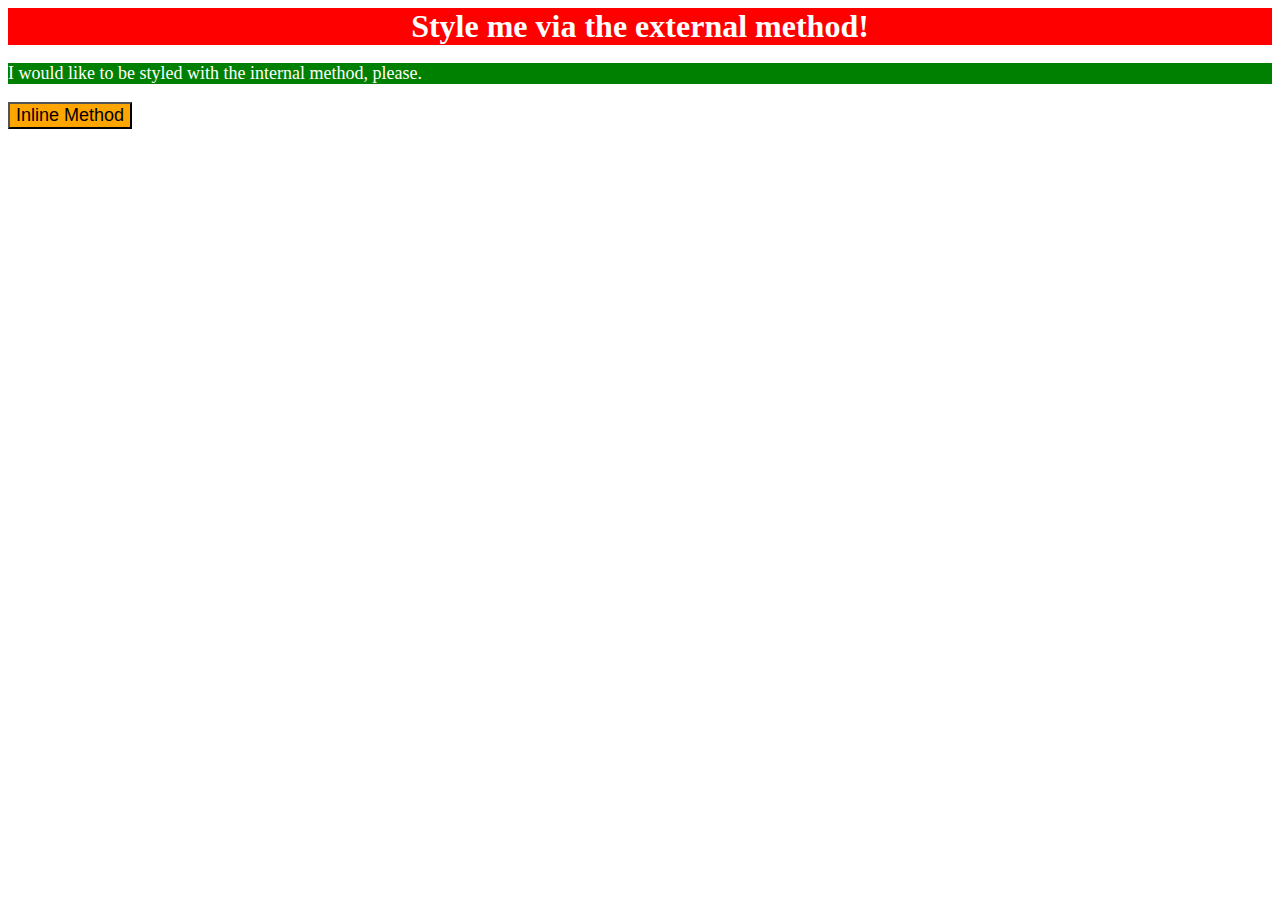
<file: foundations/01-css-methods/index.html>
<!DOCTYPE html>
<html lang="en">
  <head>
    <meta charset="UTF-8">
    <meta http-equiv="X-UA-Compatible" content="IE=edge">
    <meta name="viewport" content="width=device-width, initial-scale=1.0">
    <title>Methods for Adding CSS</title>
    <link rel="stylesheet" href="style.css" />
  </head>
  <body>
    <div>Style me via the external method!</div>
    <p> 
      <style> 
        p { 
          background-color: green;
          color: white;
          font-size: 18px; 
          }
      </style> 
      I would like to be styled with the internal method, please.
    </p>
    <button style="background-color: orange; font-size: 18px;">Inline Method</button>
  </body>
</html>
</file>
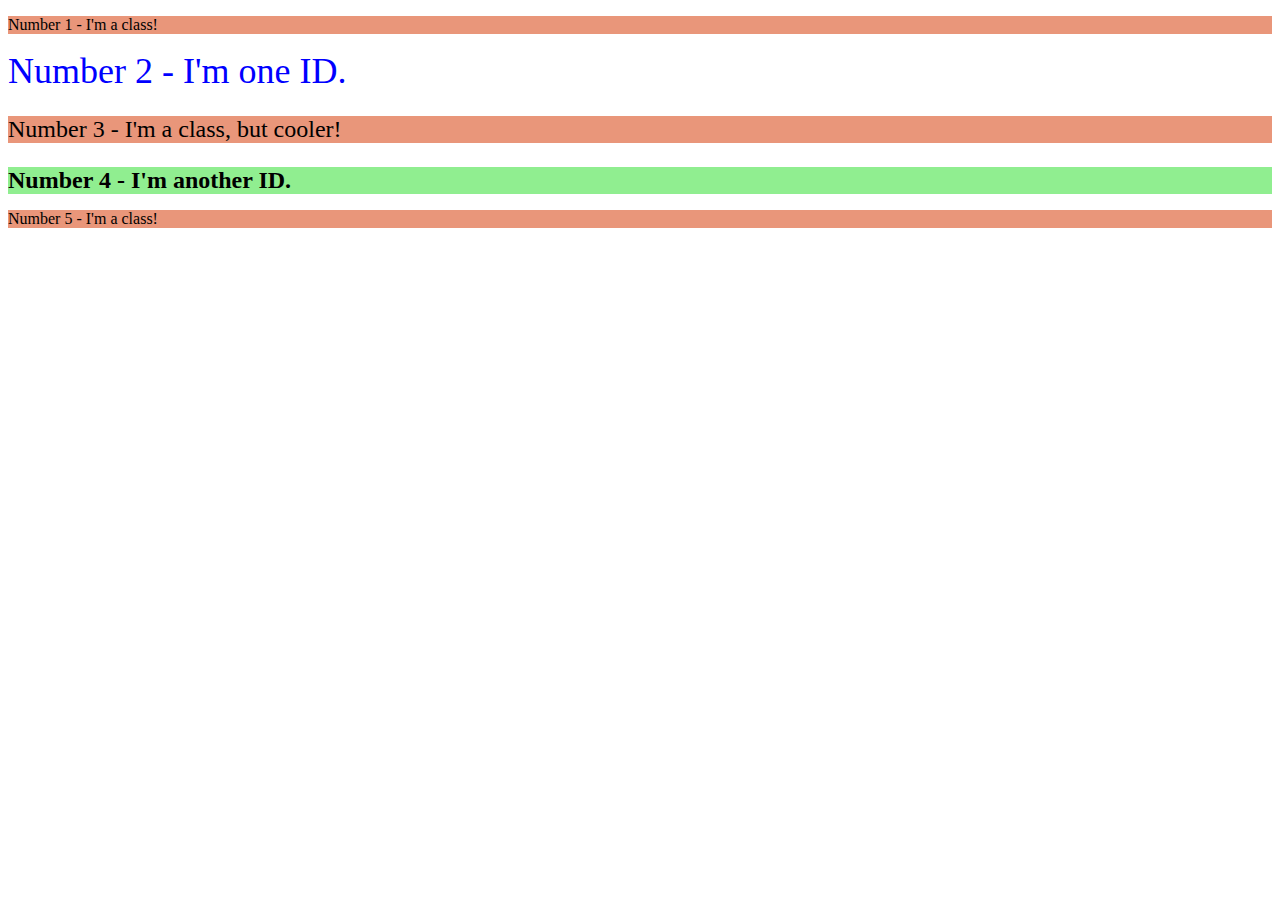
<file: foundations/02-class-id-selectors/index.html>
<!DOCTYPE html>
<html lang="en">
  <head>
    <meta charset="UTF-8">
    <meta http-equiv="X-UA-Compatible" content="IE=edge">
    <meta name="viewport" content="width=device-width, initial-scale=1.0">
    <title>Class and ID Selectors</title>
    <link rel="stylesheet" href="style.css">
  </head>
  <body>
    <p class="odd">Number 1 - I'm a class!</p>
    <div id="id-2">Number 2 - I'm one ID.</div>
    <p class="odd cooler">Number 3 - I'm a class, but cooler!</p>
    <div id="id-4">Number 4 - I'm another ID.</div>
    <p class="odd">Number 5 - I'm a class!</p>
  </body>
</html>
</file>
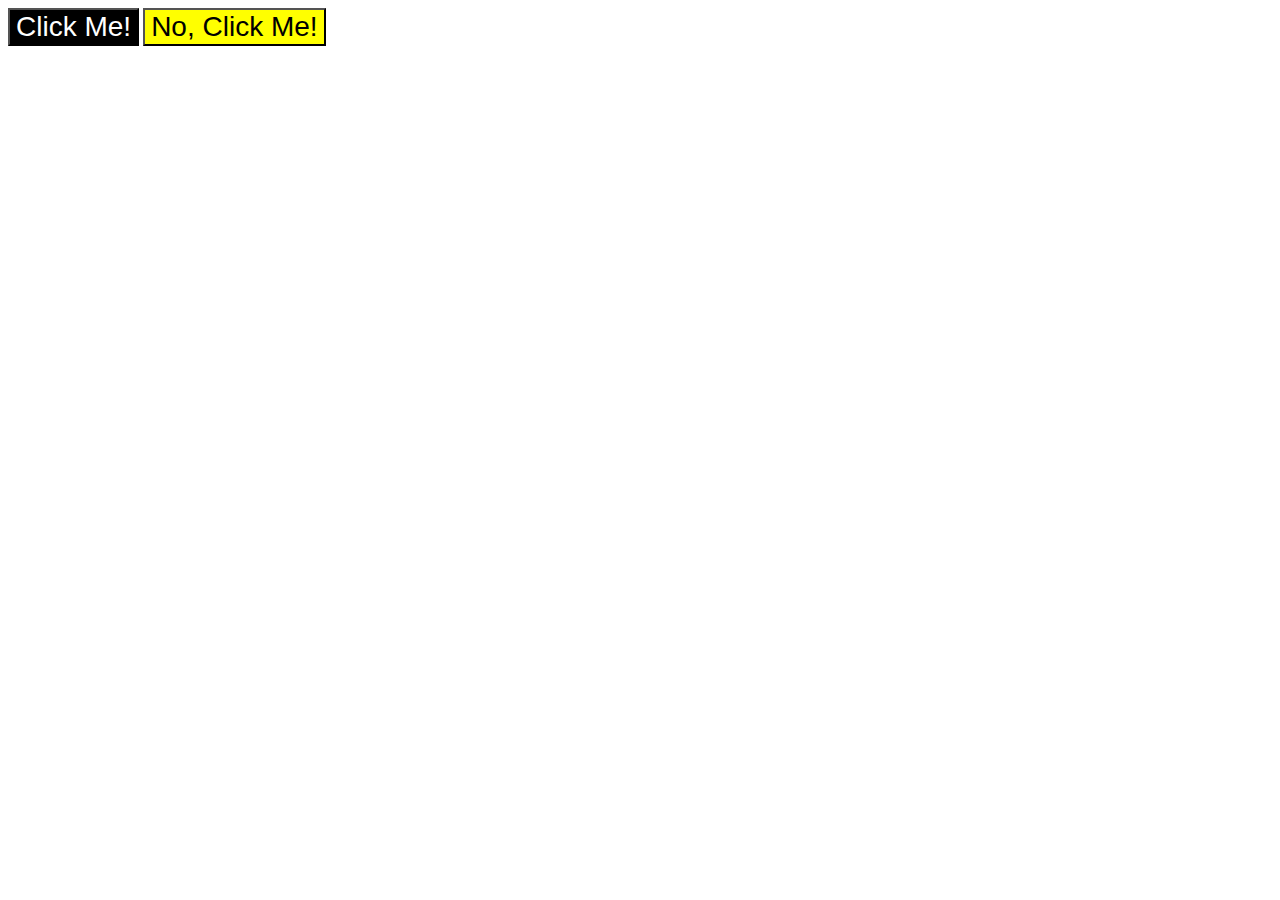
<file: foundations/03-grouping-selectors/index.html>
<!DOCTYPE html>
<html lang="en">
  <head>
    <meta charset="UTF-8">
    <meta http-equiv="X-UA-Compatible" content="IE=edge">
    <meta name="viewport" content="width=device-width, initial-scale=1.0">
    <title>Grouping Selectors</title>
    <link rel="stylesheet" href="style.css">
  </head>
  <body>
    <button class="click-me">Click Me!</button>
    <button class="no-click">No, Click Me!</button>
  </body>
</html>
</file>
<file: foundations/01-css-methods/style.css>
div {
    background-color: red;
    color: white;
    text-align: center;
    font-size: 32px;
    font-weight: bold;
}
</file>
<file: foundations/02-class-id-selectors/style.css>
.odd {
    background-color: darksalmon;

}

#id-2 {
    color: blue;
    font-size: 36px;
}

.cooler {
    font-size: 24px;
}

#id-4 {
    background-color: lightgreen;
    font-size: 24px;
    font-weight: bold;
}
</file>
<file: foundations/03-grouping-selectors/style.css>
.click-me, .no-click {
    font-size: 28px;
    font-family: Helvetica, Times New Roman, sans-serif;
}

.click-me {
    background-color: black;
    color: white;
}

.no-click {
    background-color: yellow;
    color: black;
}
</file>
